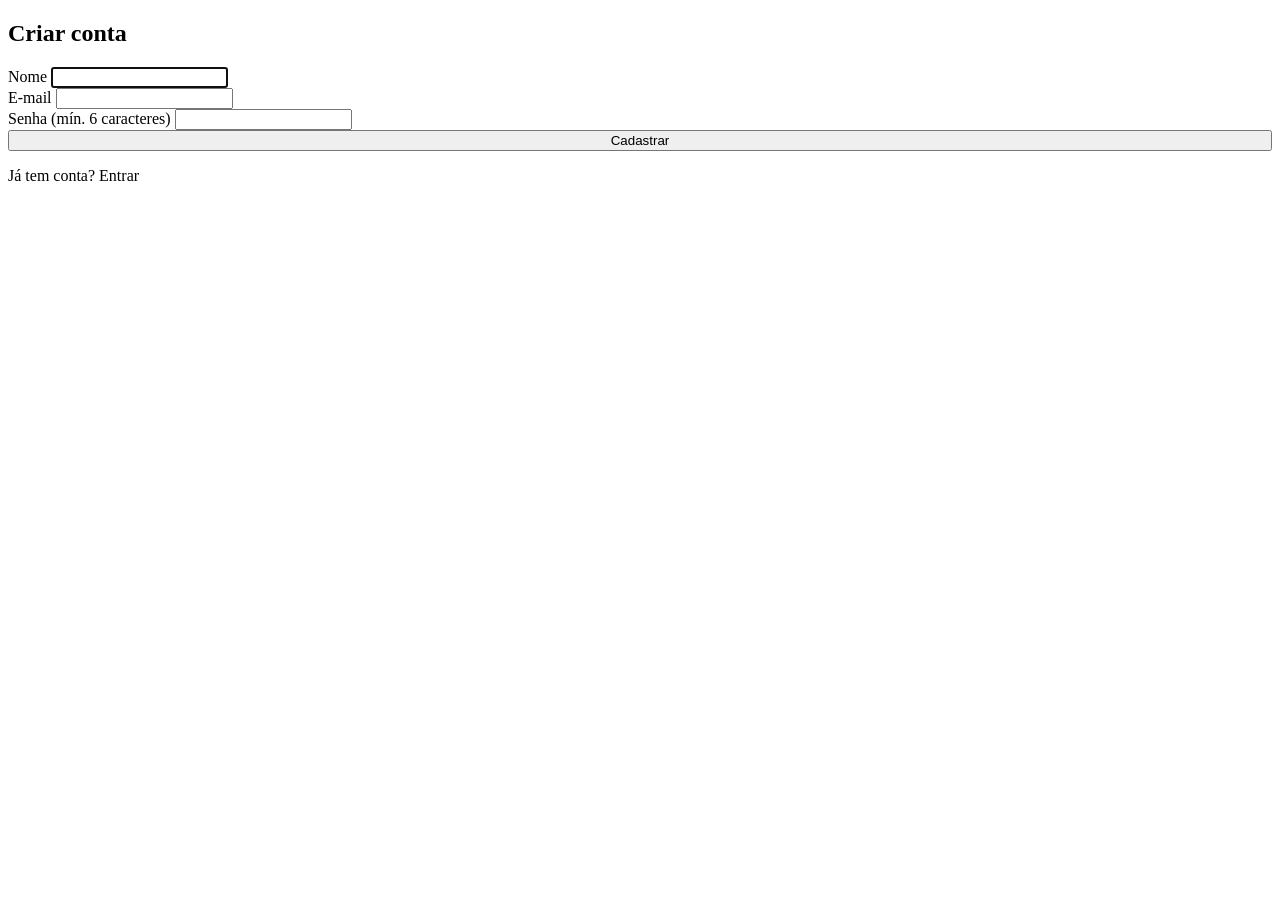
<file: src/main/resources/templates/auth/cadastro.html>
<!DOCTYPE html>
<html xmlns:th="http://www.thymeleaf.org" lang="pt-BR">
<head>
    <meta charset="UTF-8"/>
    <title>Cadastro - Mercado Express</title>
    <link rel="stylesheet" th:href="@{/css/style.css}"/>
</head>
<body>

<div class="login-wrapper">
    <div class="login-box">
        <h2>Criar conta</h2>

        <div th:if="${erro}" class="login-erro" th:text="${erro}"></div>

        <form th:action="@{/cadastro}" method="post">
            <div class="form-group">
                <label for="nome">Nome</label>
                <input type="text" id="nome" name="nome" autofocus required/>
            </div>
            <div class="form-group">
                <label for="email">E-mail</label>
                <input type="email" id="email" name="email" required/>
            </div>
            <div class="form-group">
                <label for="senha">Senha (mín. 6 caracteres)</label>
                <input type="password" id="senha" name="senha" minlength="6" required/>
            </div>
            <button type="submit" class="btn btn-verde" style="width:100%">Cadastrar</button>
        </form>

        <p class="login-link">Já tem conta? <a th:href="@{/login}">Entrar</a></p>
    </div>
</div>

</body>
</html>
</file>
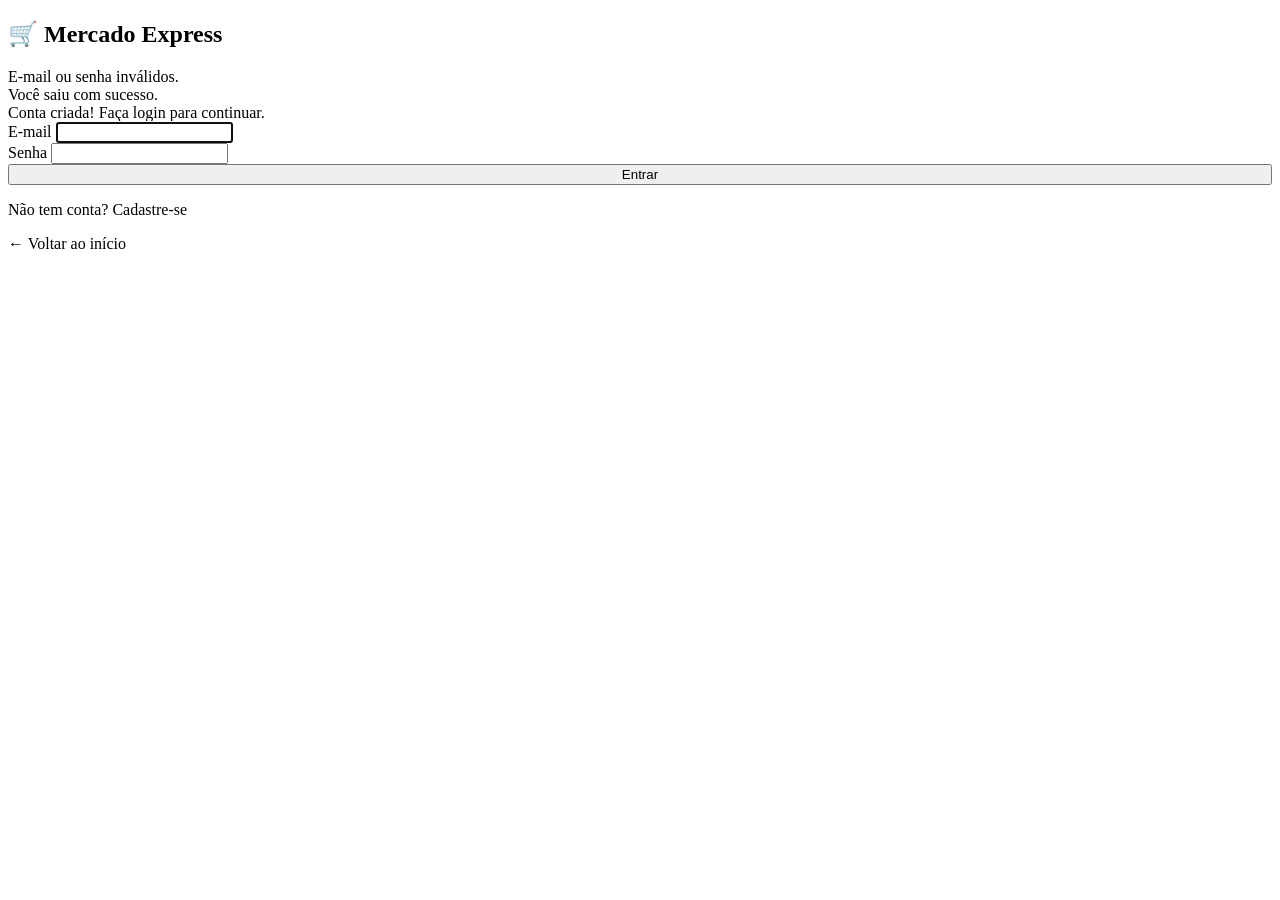
<file: src/main/resources/templates/auth/login.html>
<!DOCTYPE html>
<html xmlns:th="http://www.thymeleaf.org" lang="pt-BR">
<head>
    <meta charset="UTF-8"/>
    <title>Login - Mercado Express</title>
    <link rel="stylesheet" th:href="@{/css/style.css}"/>
</head>
<body>

<div class="login-wrapper">
    <div class="login-box">
        <h2>🛒 Mercado Express</h2>

        <div th:if="${param.erro}" class="login-erro">
            E-mail ou senha inválidos.
        </div>

        <div th:if="${param.logout}" class="alerta">
            Você saiu com sucesso.
        </div>

        <div th:if="${param.cadastrado}" class="alerta">
            Conta criada! Faça login para continuar.
        </div>

        <form th:action="@{/login}" method="post">
            <div class="form-group">
                <label for="username">E-mail</label>
                <input type="email" id="username" name="username" autofocus required/>
            </div>
            <div class="form-group">
                <label for="password">Senha</label>
                <input type="password" id="password" name="password" required/>
            </div>
            <button type="submit" class="btn btn-verde" style="width:100%">Entrar</button>
        </form>

        <p class="login-link">Não tem conta? <a th:href="@{/cadastro}">Cadastre-se</a></p>
        <p class="login-link"><a th:href="@{/}">← Voltar ao início</a></p>
    </div>
</div>

</body>
</html>
</file>
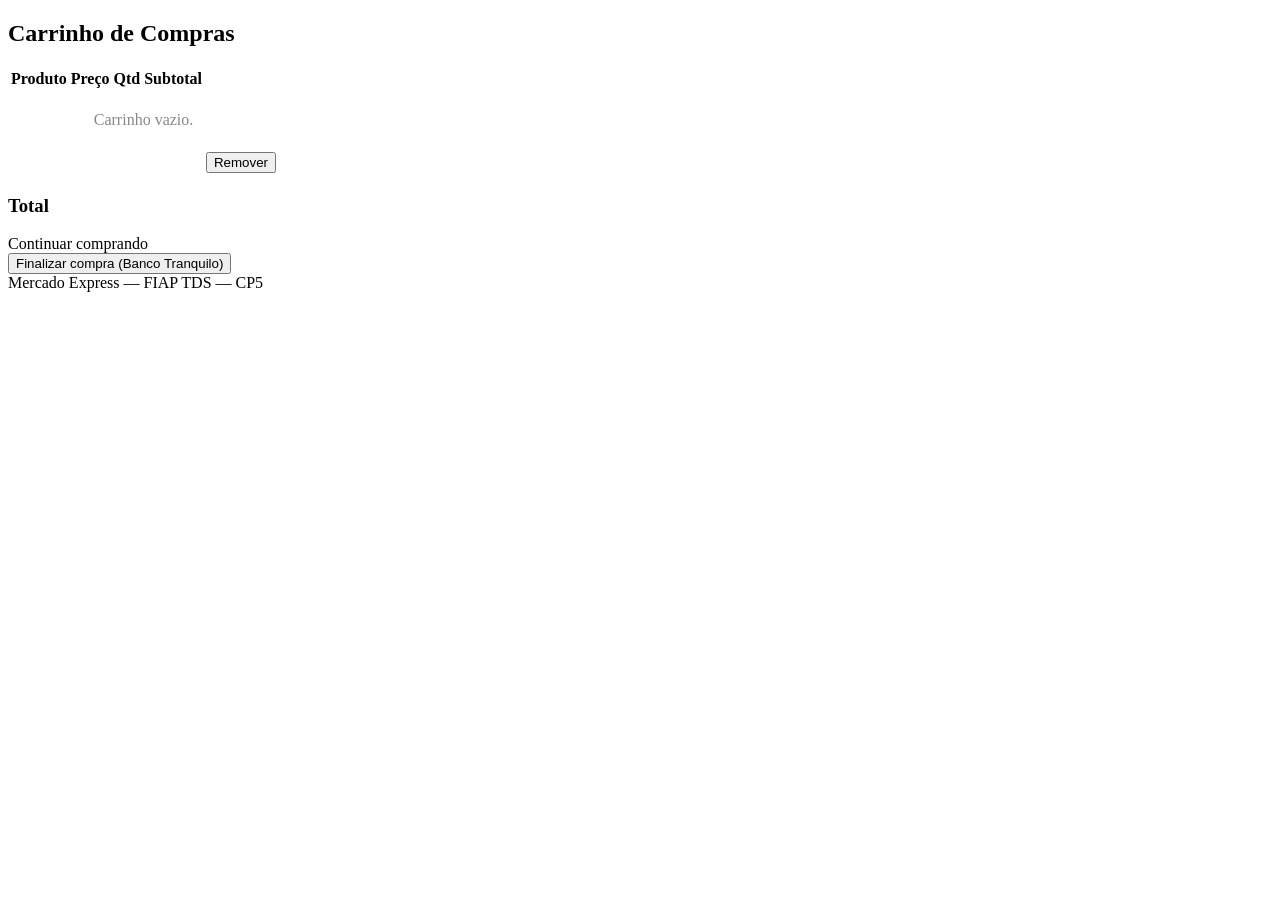
<file: src/main/resources/templates/carrinho/carrinho.html>
<!DOCTYPE html>
<html xmlns:th="http://www.thymeleaf.org" lang="pt-BR">
<head>
    <meta charset="UTF-8"/>
    <title>Carrinho - Mercado Express</title>
    <link rel="stylesheet" th:href="@{/css/style.css}"/>
</head>
<body>

<div th:replace="~{fragments/nav :: nav}"></div>

<div class="container">
    <h2>Carrinho de Compras</h2>

    <div th:if="${mensagem}" class="alerta" th:text="${mensagem}"></div>
    <div th:if="${erro}" class="login-erro" th:text="${erro}"></div>

    <table>
        <thead>
            <tr><th>Produto</th><th>Preço</th><th>Qtd</th><th>Subtotal</th><th></th></tr>
        </thead>
        <tbody>
            <tr th:if="${#lists.isEmpty(linhas)}">
                <td colspan="5" style="text-align:center; padding:20px; color:#888;">Carrinho vazio.</td>
            </tr>
            <tr th:each="l : ${linhas}">
                <td th:text="${l.produto.nome}"></td>
                <td th:text="'R$ ' + ${#numbers.formatDecimal(l.produto.preco, 1, 'POINT', 2, 'COMMA')}"></td>
                <td th:text="${l.quantidade}"></td>
                <td th:text="'R$ ' + ${#numbers.formatDecimal(l.subtotal, 1, 'POINT', 2, 'COMMA')}"></td>
                <td>
                    <form th:action="@{/carrinho/remover/{id}(id=${l.produto.id})}" method="post" class="inline">
                        <button type="submit" class="btn btn-vermelho">Remover</button>
                    </form>
                </td>
            </tr>
        </tbody>
    </table>

    <h3 class="total" th:text="'Total: R$ ' + ${#numbers.formatDecimal(total, 1, 'POINT', 2, 'COMMA')}">Total</h3>

    <div class="form-actions">
        <a th:href="@{/produtos}" class="btn btn-cinza">Continuar comprando</a>
        <form th:action="@{/carrinho/finalizar}" method="post" th:unless="${#lists.isEmpty(linhas)}">
            <button type="submit" class="btn btn-verde">Finalizar compra (Banco Tranquilo)</button>
        </form>
    </div>
</div>

<footer>Mercado Express &mdash; FIAP TDS &mdash; CP5</footer>

</body>
</html>
</file>
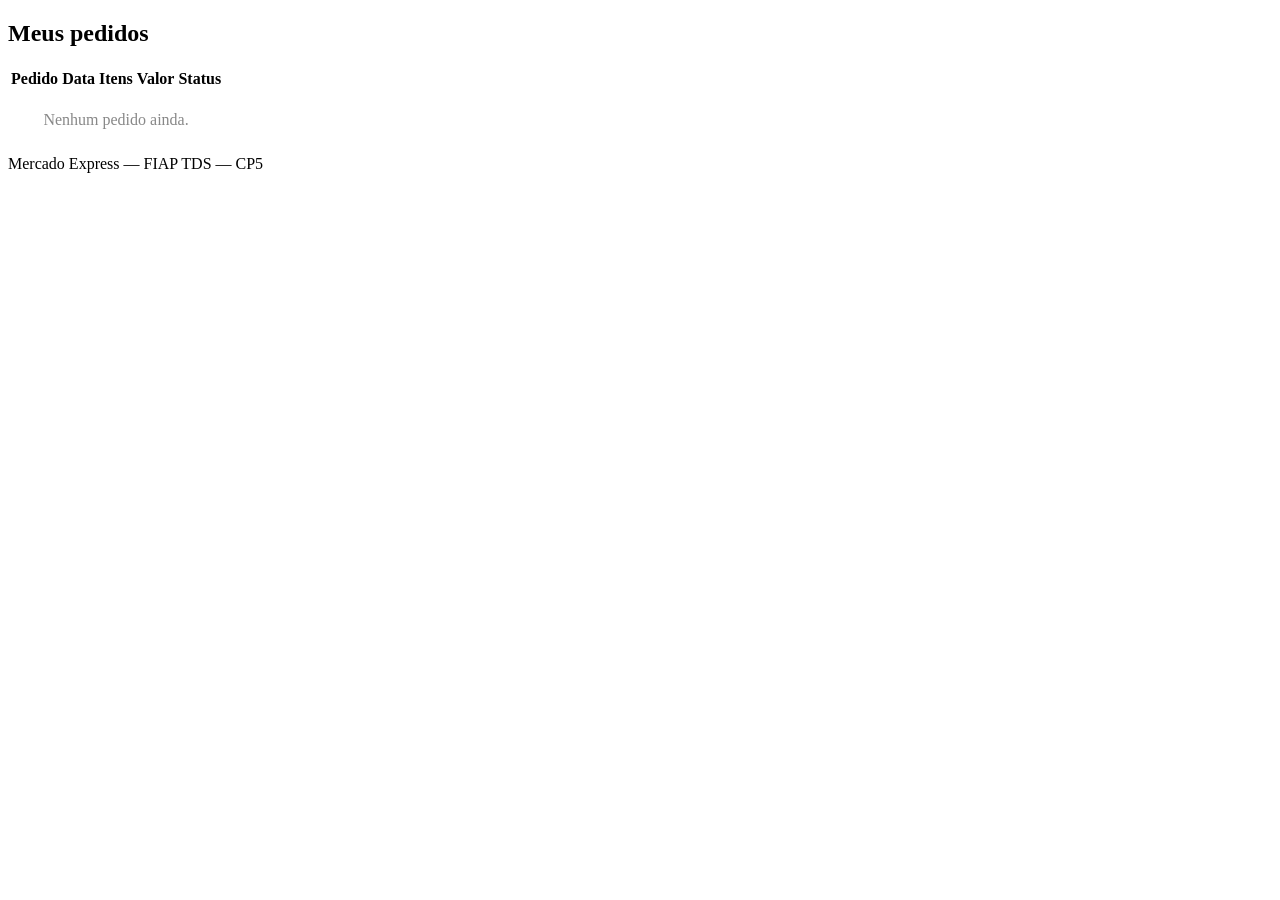
<file: src/main/resources/templates/carrinho/compras.html>
<!DOCTYPE html>
<html xmlns:th="http://www.thymeleaf.org" lang="pt-BR">
<head>
    <meta charset="UTF-8"/>
    <title>Meus pedidos - Mercado Express</title>
    <link rel="stylesheet" th:href="@{/css/style.css}"/>
    <meta http-equiv="refresh" content="3"/>
</head>
<body>

<div th:replace="~{fragments/nav :: nav}"></div>

<div class="container">
    <h2>Meus pedidos</h2>

    <div th:if="${mensagem}" class="alerta" th:text="${mensagem}"></div>

    <table>
        <thead>
            <tr><th>Pedido</th><th>Data</th><th>Itens</th><th>Valor</th><th>Status</th></tr>
        </thead>
        <tbody>
            <tr th:if="${#lists.isEmpty(compras)}">
                <td colspan="5" style="text-align:center; padding:20px; color:#888;">Nenhum pedido ainda.</td>
            </tr>
            <tr th:each="c : ${compras}">
                <td th:text="${c.numeroPedido}"></td>
                <td th:text="${#temporals.format(c.dataCompra, 'dd/MM/yyyy HH:mm')}"></td>
                <td th:text="${c.descricao}"></td>
                <td th:text="'R$ ' + ${#numbers.formatDecimal(c.valorTotal, 1, 'POINT', 2, 'COMMA')}"></td>
                <td><span class="badge" th:classappend="'badge-' + ${c.status}" th:text="${c.status}"></span></td>
            </tr>
        </tbody>
    </table>
</div>

<footer>Mercado Express &mdash; FIAP TDS &mdash; CP5</footer>

</body>
</html>
</file>
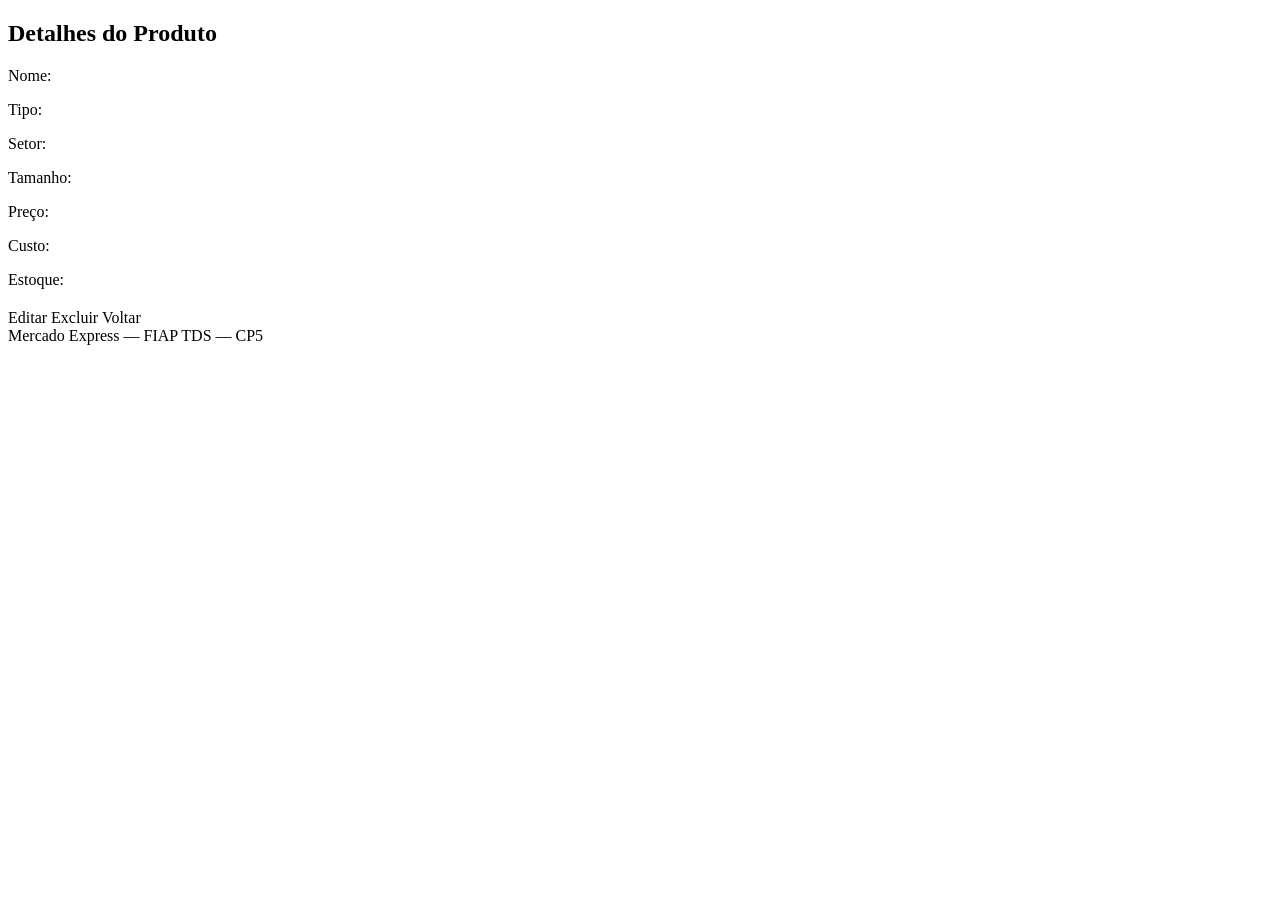
<file: src/main/resources/templates/produto/detalhe.html>
<!DOCTYPE html>
<html xmlns:th="http://www.thymeleaf.org"
      xmlns:sec="http://www.thymeleaf.org/extras/spring-security"
      lang="pt-BR">
<head>
    <meta charset="UTF-8"/>
    <title th:text="${produto.nome} + ' - Mercado Express'">Produto</title>
    <link rel="stylesheet" th:href="@{/css/style.css}"/>
</head>
<body>

<div th:replace="~{fragments/nav :: nav}"></div>

<div class="container">
    <h2>Detalhes do Produto</h2>

    <div class="detalhe-card">
        <p>Nome: <span th:text="${produto.nome}"></span></p>
        <p>Tipo: <span th:text="${produto.tipo}"></span></p>
        <p>Setor: <span th:text="${produto.setor}"></span></p>
        <p>Tamanho: <span th:text="${produto.tamanho}"></span></p>
        <p>Preço: <span th:text="'R$ ' + ${#numbers.formatDecimal(produto.preco, 1, 'POINT', 2, 'COMMA')}"></span></p>
        <p sec:authorize="hasRole('ADMIN')">Custo: <span th:text="'R$ ' + ${#numbers.formatDecimal(produto.custo, 1, 'POINT', 2, 'COMMA')}"></span></p>
        <p sec:authorize="hasRole('ADMIN')">Estoque: <span th:text="${produto.estoque}"></span></p>

        <div class="form-actions" style="margin-top:20px;">
            <a th:href="@{/produtos/editar/{id}(id=${produto.id})}"
               sec:authorize="hasRole('ADMIN')" class="btn btn-verde">Editar</a>
            <a th:href="@{/produtos/deletar/{id}(id=${produto.id})}"
               sec:authorize="hasRole('ADMIN')"
               class="btn btn-vermelho"
               onclick="return confirm('Confirma a exclusão?')">Excluir</a>
            <a th:href="@{/produtos}" class="btn btn-cinza">Voltar</a>
        </div>
    </div>
</div>

<footer>
    Mercado Express &mdash; FIAP TDS &mdash; CP5
</footer>

</body>
</html>
</file>
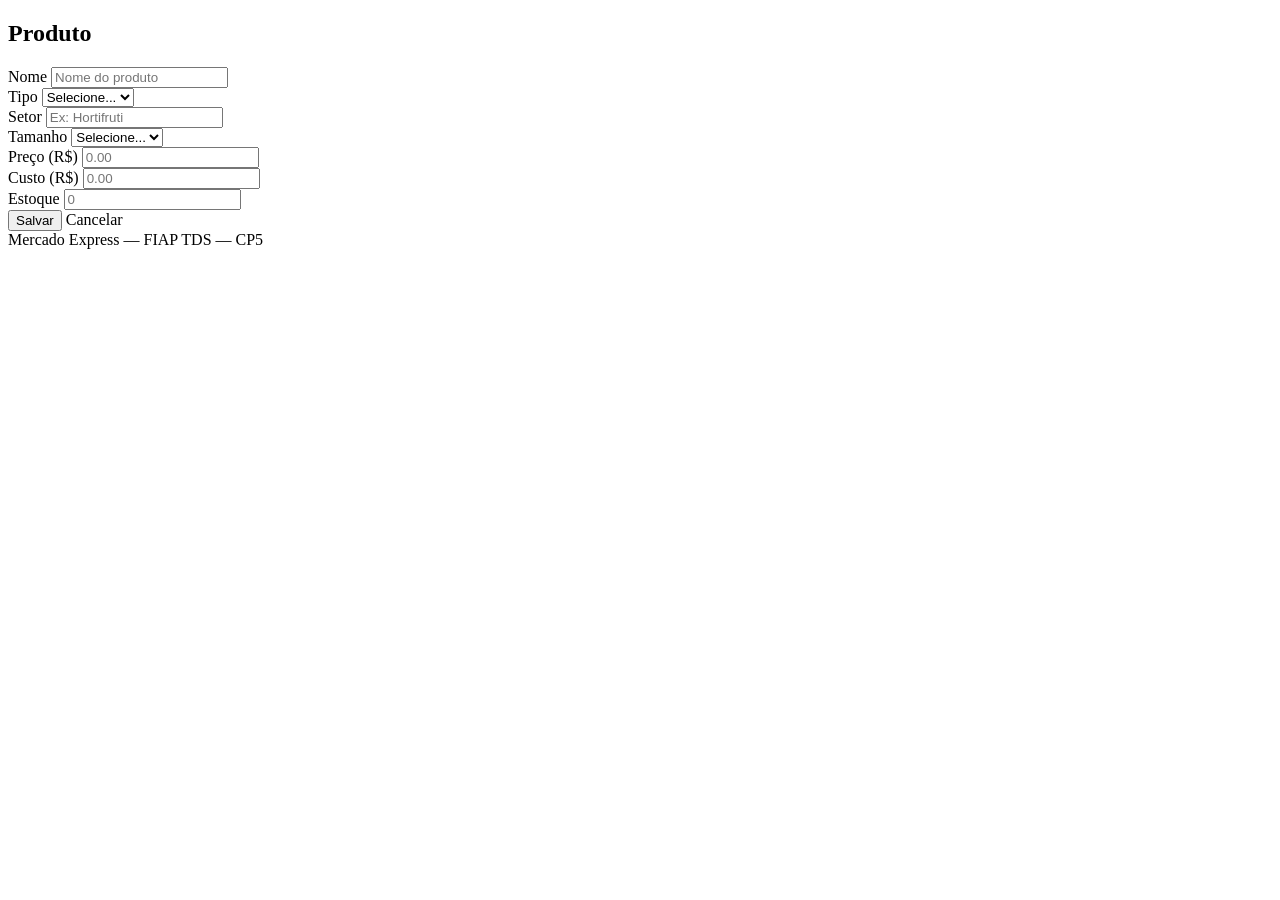
<file: src/main/resources/templates/produto/form.html>
<!DOCTYPE html>
<html xmlns:th="http://www.thymeleaf.org" lang="pt-BR">
<head>
    <meta charset="UTF-8"/>
    <title th:text="${produto.id == null ? 'Novo Produto' : 'Editar Produto'} + ' - Mercado Express'">
        Formulário
    </title>
    <link rel="stylesheet" th:href="@{/css/style.css}"/>
</head>
<body>

<div th:replace="~{fragments/nav :: nav}"></div>

<div class="container">
    <h2 th:text="${produto.id == null ? 'Cadastrar Produto' : 'Editar Produto'}">Produto</h2>

    <div class="form-card">
        <form th:action="${produto.id == null ? '/produtos/salvar' : '/produtos/editar/' + produto.id}"
              th:object="${produto}" method="post">

            <div class="form-group">
                <label for="nome">Nome</label>
                <input type="text" id="nome" th:field="*{nome}" placeholder="Nome do produto" required/>
            </div>

            <div class="form-group">
                <label for="tipo">Tipo</label>
                <select id="tipo" th:field="*{tipo}">
                    <option value="">Selecione...</option>
                    <option value="Alimento">Alimento</option>
                    <option value="Bebida">Bebida</option>
                    <option value="Limpeza">Limpeza</option>
                    <option value="Higiene">Higiene</option>
                    <option value="Outro">Outro</option>
                </select>
            </div>

            <div class="form-group">
                <label for="setor">Setor</label>
                <input type="text" id="setor" th:field="*{setor}" placeholder="Ex: Hortifruti" required/>
            </div>

            <div class="form-group">
                <label for="tamanho">Tamanho</label>
                <select id="tamanho" th:field="*{tamanho}">
                    <option value="">Selecione...</option>
                    <option value="Pequeno">Pequeno</option>
                    <option value="Médio">Médio</option>
                    <option value="Grande">Grande</option>
                    <option value="Único">Único</option>
                </select>
            </div>

            <div class="form-group">
                <label for="preco">Preço (R$)</label>
                <input type="number" id="preco" th:field="*{preco}" step="0.01" min="0.01"
                       placeholder="0.00" required/>
            </div>

            <div class="form-group">
                <label for="custo">Custo (R$)</label>
                <input type="number" id="custo" th:field="*{custo}" step="0.01" min="0"
                       placeholder="0.00" required/>
            </div>

            <div class="form-group">
                <label for="estoque">Estoque</label>
                <input type="number" id="estoque" th:field="*{estoque}" step="1" min="0"
                       placeholder="0" required/>
            </div>

            <div class="form-actions">
                <button type="submit" class="btn btn-verde">Salvar</button>
                <a th:href="@{/produtos}" class="btn btn-cinza">Cancelar</a>
            </div>

        </form>
    </div>
</div>

<footer>
    Mercado Express &mdash; FIAP TDS &mdash; CP5
</footer>

</body>
</html>
</file>
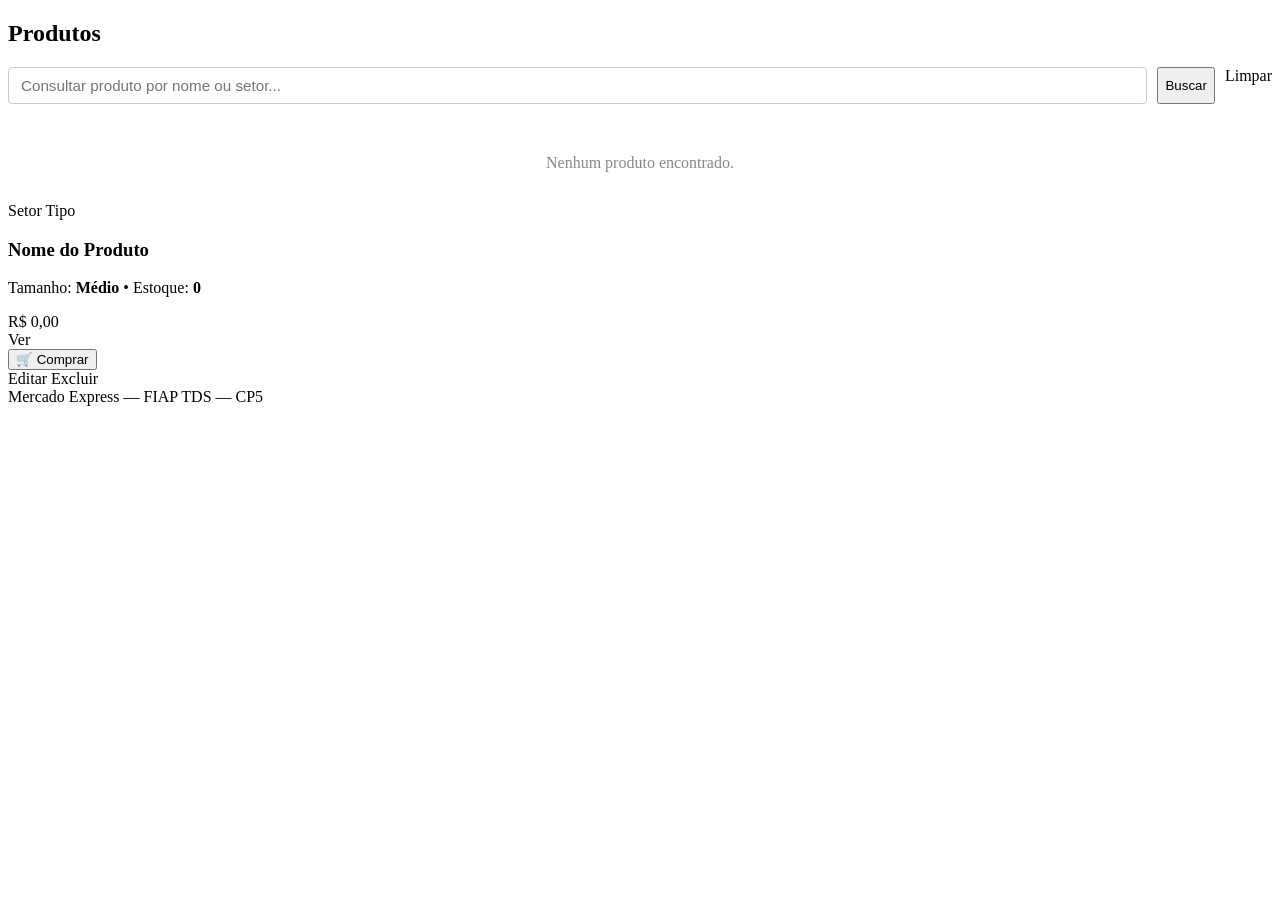
<file: src/main/resources/templates/produto/lista.html>
<!DOCTYPE html>
<html xmlns:th="http://www.thymeleaf.org"
      xmlns:sec="http://www.thymeleaf.org/extras/spring-security"
      lang="pt-BR">
<head>
    <meta charset="UTF-8"/>
    <title>Produtos - Mercado Express</title>
    <link rel="stylesheet" th:href="@{/css/style.css}"/>
</head>
<body>

<div th:replace="~{fragments/nav :: nav}"></div>

<div class="container">
    <h2>Produtos</h2>

    <div th:if="${mensagem}" class="alerta" th:text="${mensagem}"></div>
    <div th:if="${erro}" class="login-erro" th:text="${erro}"></div>

    <form th:action="@{/produtos}" method="get" style="display:flex; gap:10px; margin-bottom:20px;">
        <input type="text" name="busca" th:value="${busca}" placeholder="Consultar produto por nome ou setor..."
               style="flex:1; padding:9px 12px; border:1px solid #ccc; border-radius:4px; font-size:0.95rem;"/>
        <button type="submit" class="btn btn-azul">Buscar</button>
        <a th:if="${busca != null and !busca.isEmpty()}" th:href="@{/produtos}" class="btn btn-cinza">Limpar</a>
    </form>

    <div th:if="${#lists.isEmpty(produtos)}" style="text-align:center; padding:30px; color:#888; background:#fff; border-radius:8px;">
        Nenhum produto encontrado.
    </div>

    <div class="produtos-grid" th:if="${!#lists.isEmpty(produtos)}">
        <div class="produto-card" th:each="p : ${produtos}">
            <div>
                <div class="produto-card-header">
                    <span class="produto-tag" th:text="${p.setor}">Setor</span>
                    <span th:text="${p.tipo}">Tipo</span>
                </div>
                <h3 th:text="${p.nome}">Nome do Produto</h3>
                <p class="produto-meta">
                    Tamanho: <strong th:text="${p.tamanho}">Médio</strong>
                    <span sec:authorize="hasRole('ADMIN')"> &bull; Estoque: <strong th:text="${p.estoque}">0</strong></span>
                </p>
                <div class="produto-preco" th:text="'R$ ' + ${#numbers.formatDecimal(p.preco, 1, 'POINT', 2, 'COMMA')}">
                    R$ 0,00
                </div>
            </div>

            <div class="produto-acoes">
                <a th:href="@{/produtos/{id}(id=${p.id})}" class="btn btn-azul">Ver</a>
                <form th:action="@{/carrinho/adicionar/{id}(id=${p.id})}" method="post" class="inline">
                    <button type="submit" class="btn btn-verde" th:disabled="${p.estoque == null or p.estoque <= 0}">🛒 Comprar</button>
                </form>
                <a th:href="@{/produtos/editar/{id}(id=${p.id})}"
                   sec:authorize="hasRole('ADMIN')" class="btn btn-cinza">Editar</a>
                <a th:href="@{/produtos/deletar/{id}(id=${p.id})}"
                   sec:authorize="hasRole('ADMIN')"
                   class="btn btn-vermelho"
                   onclick="return confirm('Confirma a exclusão?')">Excluir</a>
            </div>
        </div>
    </div>
</div>

<footer>
    Mercado Express &mdash; FIAP TDS &mdash; CP5
</footer>

</body>
</html>
</file>
